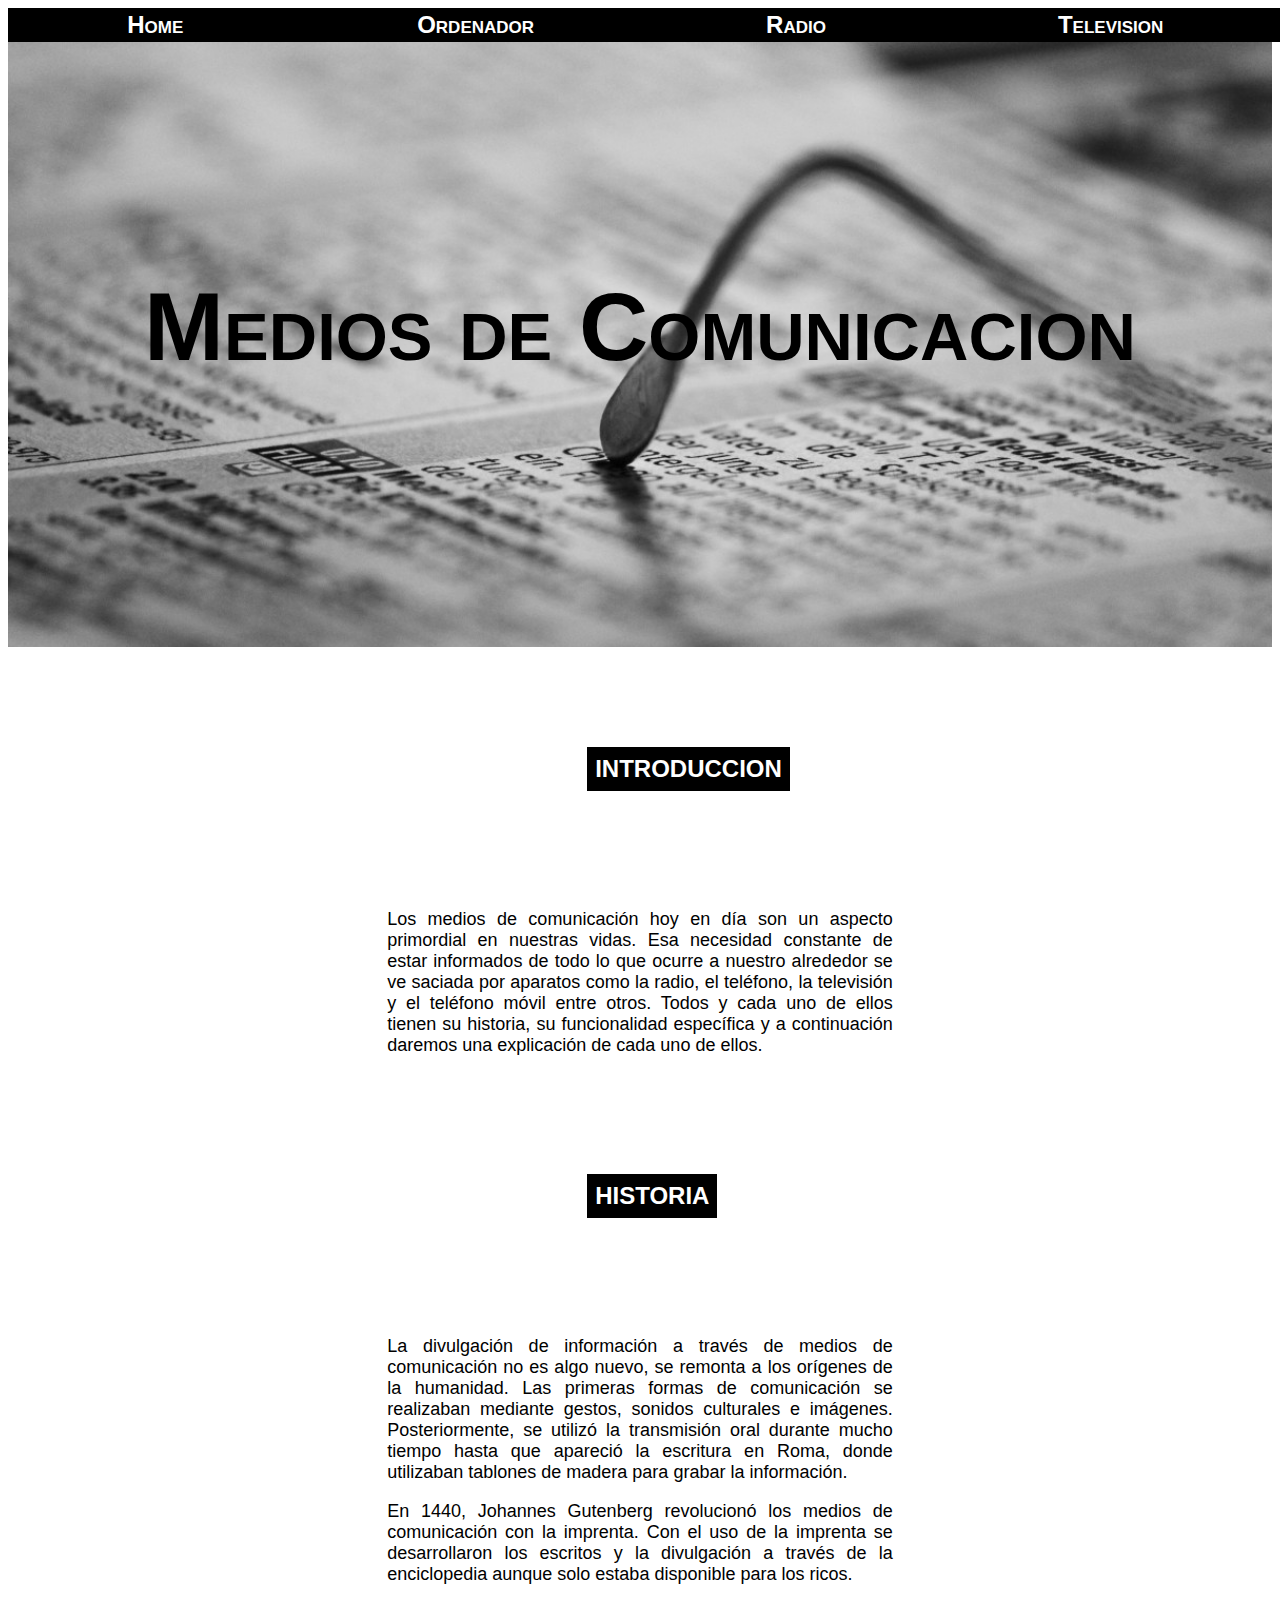
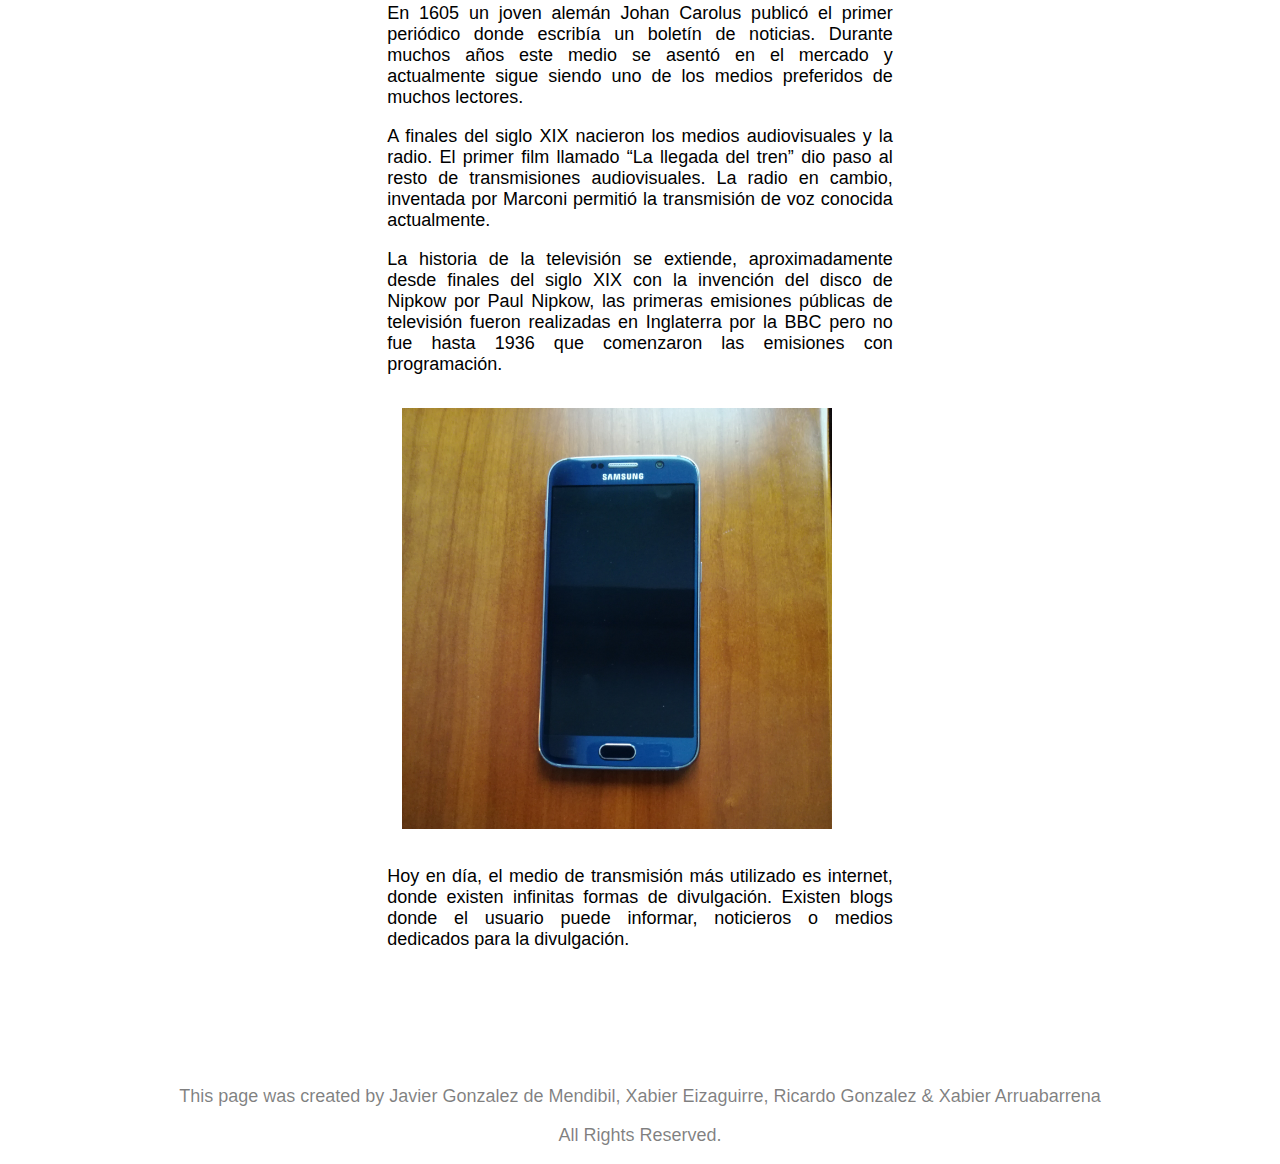
<file: index.html>
<!DOCTYPE html>
<html lang="en">
<head>
	<meta charset="UTF-8">
	<title>Medios de Comunicacion - Home</title>
	<link rel="stylesheet" href="css/style.css">
</head>
<body>
		<nav>
		<table>
			<tr><th><a href="index.html" >Home</a></th>
			<th><a href="ordenador.html">Ordenador</a></th>
			<th><a href="radio.html">Radio</a></th>
			<th><a href="television.html">Television</a></th>
			</tr>
			</table>
		</nav>
	<header>
		<h1>Medios de Comunicacion</h1>
	</header>
		<main>
			<section>
				<h2>INTRODUCCION</h2>
			<p>Los medios de comunicación hoy en día son un aspecto primordial en nuestras vidas. Esa necesidad constante de estar informados de todo lo que ocurre a nuestro alrededor se ve saciada por aparatos como la radio, el teléfono, la televisión y el teléfono móvil entre otros. Todos y cada uno de ellos tienen su historia, su funcionalidad específica y a continuación daremos una explicación de cada uno de ellos.</p>
				<h2>HISTORIA</h2>
			<p>La divulgación de información a través de medios de comunicación no es algo nuevo, se remonta a los orígenes de la humanidad. Las primeras formas de comunicación se realizaban mediante gestos, sonidos culturales e imágenes. Posteriormente, se utilizó la transmisión oral durante mucho tiempo hasta que apareció la escritura en Roma, donde utilizaban tablones de madera para grabar la información.</p>
			<p>En 1440, Johannes Gutenberg revolucionó los medios de comunicación con la imprenta. Con el uso de la imprenta se desarrollaron los escritos y la divulgación a través de la enciclopedia aunque solo estaba disponible para los ricos.</p>
			<p>En 1605 un joven alemán Johan Carolus publicó el primer periódico donde escribía un boletín de noticias. Durante muchos años este medio se asentó en el mercado y actualmente sigue siendo uno de los medios preferidos de muchos lectores.</p>
			<p>A finales del siglo XIX nacieron los medios audiovisuales y la radio. El primer film llamado “La llegada del tren” dio paso al resto de transmisiones audiovisuales. La radio en cambio, inventada por Marconi permitió la transmisión de voz conocida actualmente.</p>
			<p>La historia de la televisión se extiende, aproximadamente desde finales del siglo XIX con la invención del disco de Nipkow por Paul Nipkow, las primeras emisiones públicas de televisión fueron realizadas en Inglaterra por la BBC pero no fue hasta 1936 que comenzaron las emisiones con programación.</p>
			<img src="css/images/movil.jpg">
			<p>Hoy en día, el medio de transmisión más utilizado es internet, donde existen infinitas formas de divulgación. Existen blogs donde el usuario puede informar, noticieros o medios dedicados para la divulgación. </p>
		</section>
	</main>
</body>
<footer>
	<p>This page was created by Javier Gonzalez de Mendibil, Xabier Eizaguirre, Ricardo Gonzalez &amp; Xabier Arruabarrena</p>
	<p>All Rights Reserved.</p>
</footer>
</html>
</file>
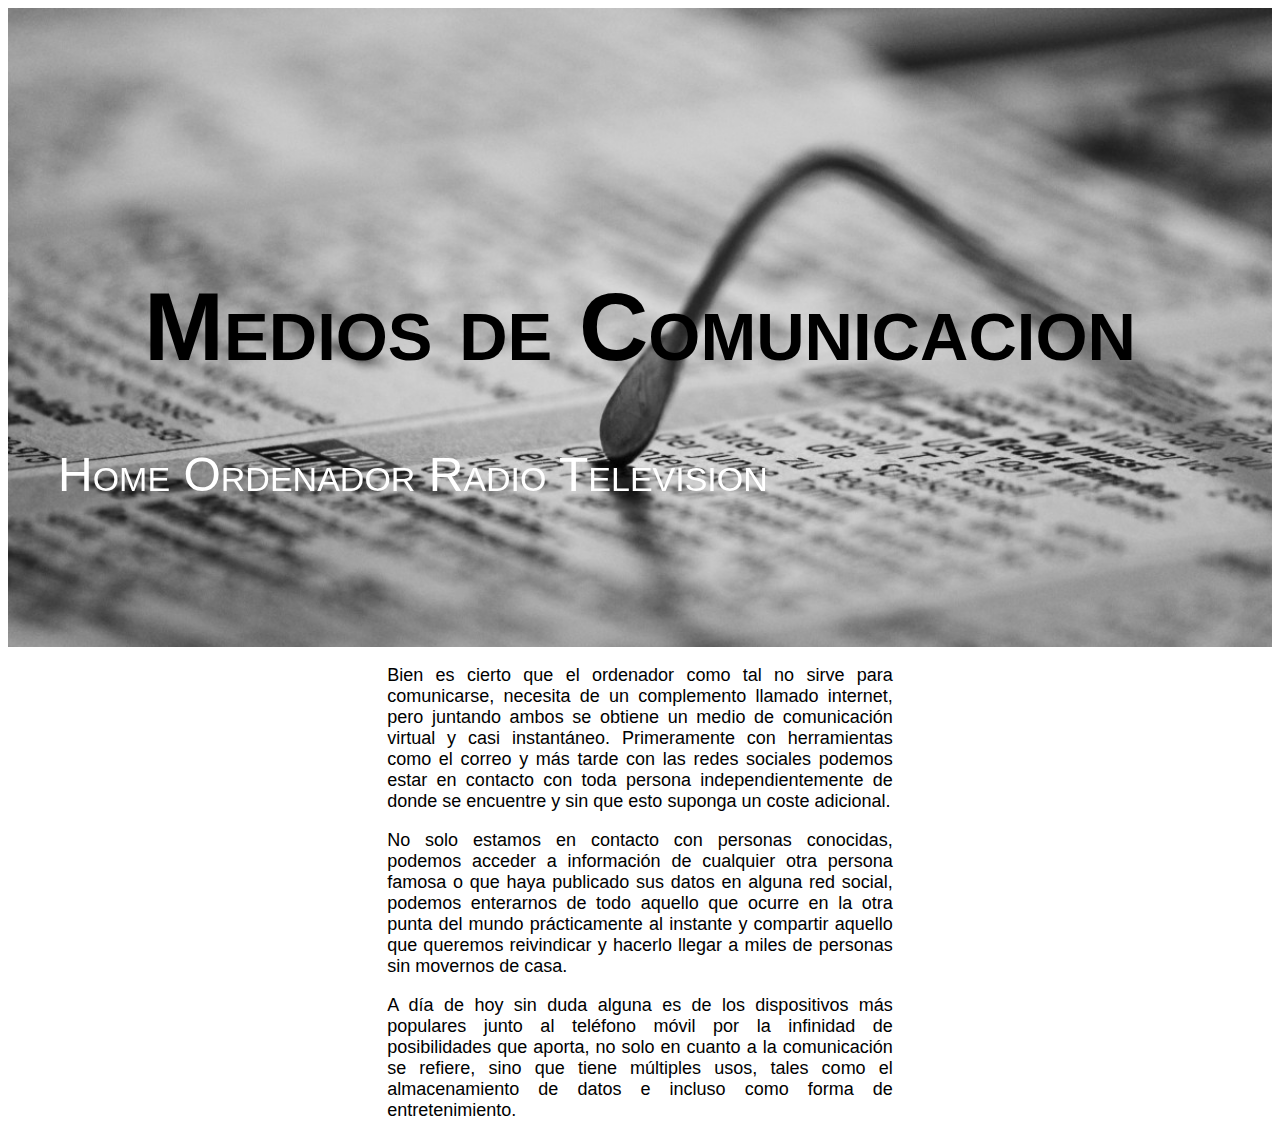
<file: movil.html>
<!DOCTYPE html>
<html lang="en">
<head>
	<meta charset="UTF-8">
	<title>Medios de Comunicacion - Movil</title>
	<link rel="stylesheet" href="css/style.css">
</head>
<body>
	<header>
		<h1>Medios de Comunicacion</h1>
		<nav>
			<a href="index.html" class = "active">Home</a>
			<a href="ordenador.html">Ordenador</a>
			<a href="radio.html">Radio</a>
			<a href="television.html">Television</a>
		</nav>
	</header>
	<main>
		<section>
			<p></p>
			<p>Bien es cierto que el ordenador como tal no sirve para comunicarse, necesita de un complemento llamado internet, pero juntando ambos se obtiene un medio de comunicación virtual y casi instantáneo. Primeramente con herramientas como el correo y más tarde con las redes sociales podemos estar en contacto con toda persona independientemente de donde se encuentre y sin que esto suponga un coste adicional.</p>
			<p>No solo estamos en contacto con personas conocidas, podemos acceder a información de cualquier otra persona famosa o que haya publicado sus datos en alguna red social, podemos enterarnos de todo aquello que ocurre en la otra punta del mundo prácticamente al instante y compartir aquello que queremos reivindicar y hacerlo llegar a miles de personas sin movernos de casa.</p>
			<p>A día de hoy sin duda alguna es de los dispositivos más populares junto al teléfono móvil por la infinidad de posibilidades que aporta, no solo en cuanto a la comunicación se refiere, sino que tiene múltiples usos, tales como el almacenamiento de datos e incluso como forma de entretenimiento.</p>
		</section>
	</main>
</file>
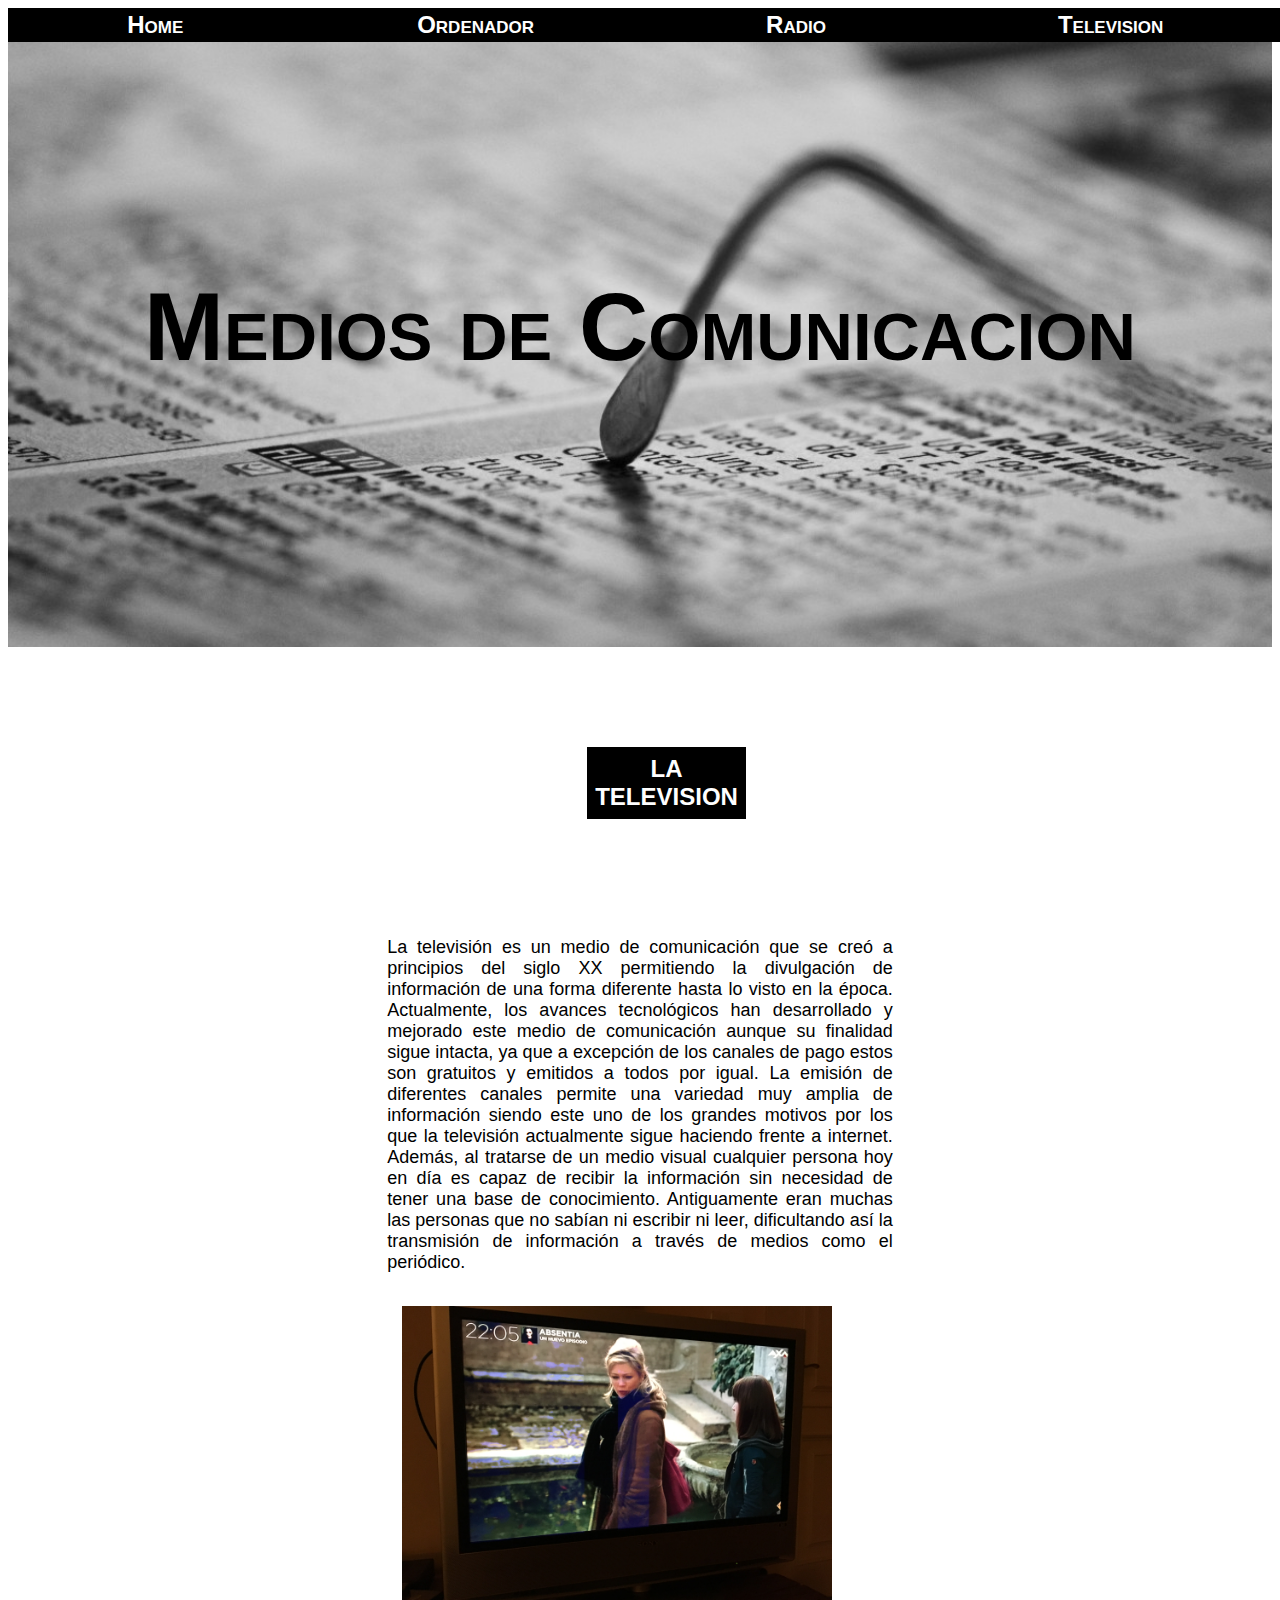
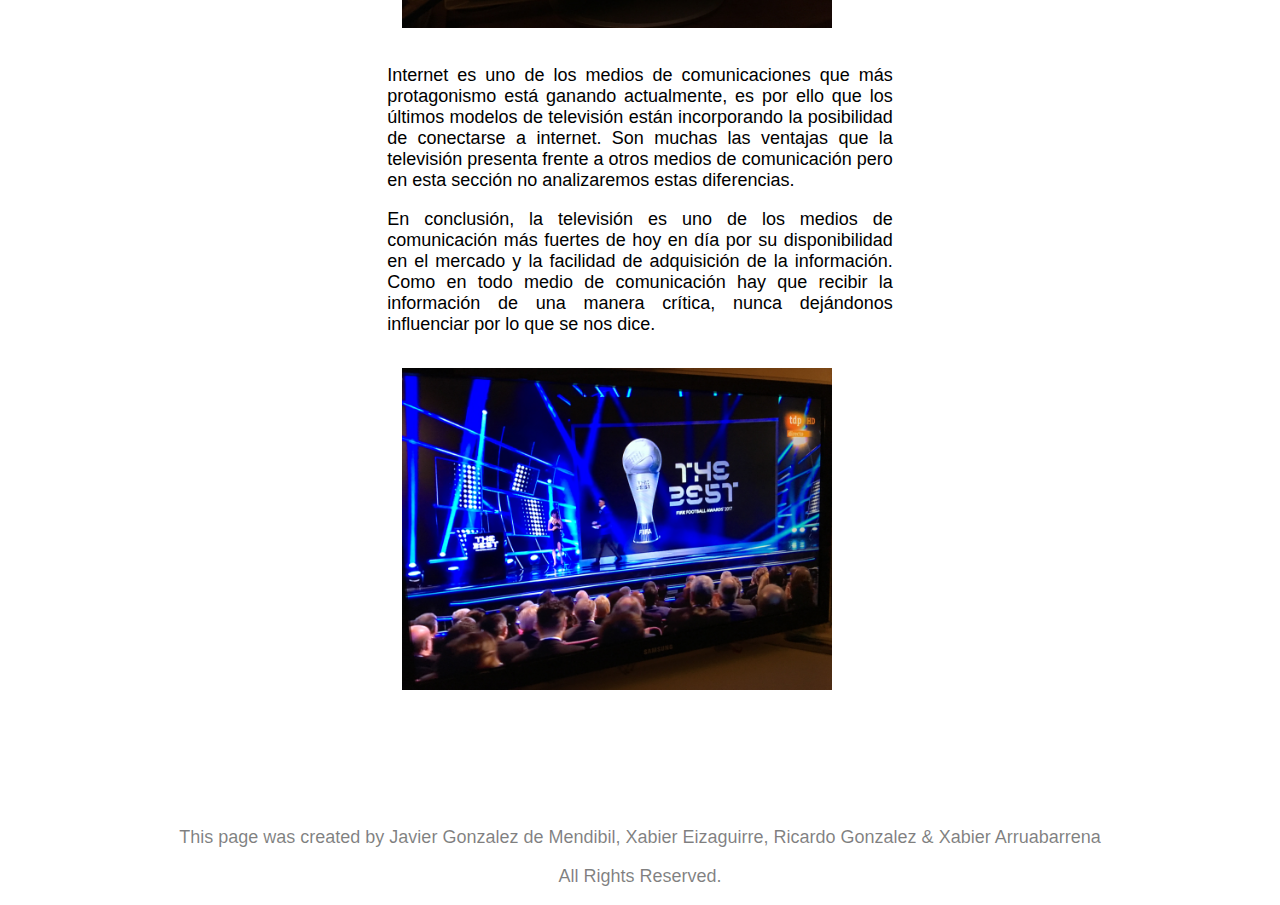
<file: television.html>
<!DOCTYPE html>
<html lang="en">
<head>
	<meta charset="UTF-8">
	<title>Medios de Comunicacion - Movil</title>
	<link rel="stylesheet" href="css/style.css">
</head>
<body>
		<nav>
		<table>
			<tr><th><a href="index.html" >Home</a></th>
			<th><a href="ordenador.html">Ordenador</a></th>
			<th><a href="radio.html">Radio</a></th>
			<th><a href="television.html">Television</a></th>
			</tr>
			</table>
		</nav>
	<header>
		<h1>Medios de Comunicacion</h1>
	</header>
	<main>
		<section>
			<h2>LA TELEVISION</h2>
			<p>La televisión es un medio de comunicación que se creó a principios del siglo XX permitiendo la divulgación de información de una forma diferente hasta lo visto en la época. Actualmente, los avances tecnológicos han desarrollado y mejorado este medio de comunicación aunque su finalidad sigue intacta, ya que a excepción de los canales de pago estos son gratuitos y emitidos a todos por igual. La emisión de diferentes canales permite una variedad muy amplia de información siendo este uno de los grandes motivos por los que la televisión actualmente sigue haciendo frente a internet. Además, al tratarse de un medio visual cualquier persona hoy en día es capaz de recibir la información sin necesidad de tener una base de conocimiento. Antiguamente eran muchas las personas que no sabían ni escribir ni leer, dificultando así la transmisión de información a través de medios como el periódico.</p>
			<img src="css/images/television.jpg">
			<p>Internet es uno de los medios de comunicaciones que más protagonismo está ganando actualmente, es por ello que los últimos modelos de televisión están incorporando la posibilidad de conectarse a internet. Son muchas las ventajas que la televisión presenta frente a otros medios de comunicación pero en esta sección no analizaremos estas diferencias.</p>
			<p>En conclusión, la televisión es uno de los medios de comunicación más fuertes de hoy en día por su disponibilidad en el mercado y la facilidad de adquisición de la información. Como en todo medio de comunicación hay que recibir la información de una manera crítica, nunca dejándonos influenciar por lo que se nos dice.</p>
			<img src="css/images/pantalla.jpg">
		</section>
	</main>
	</body>
<footer>
	<p>This page was created by Javier Gonzalez de Mendibil, Xabier Eizaguirre, Ricardo Gonzalez &amp; Xabier Arruabarrena</p>
	<p>All Rights Reserved.</p>
</footer>
</html>
</file>
<file: css/style.css>
body{
	background-color: rgb(255,255,255);
	color: rgb(0,0,0);
	font-family: "Inconsolata", sans-serif;
}
header{
	background-color: rgb(0,0,0);
	padding: 200px 50px;
	text-align: center;
	font-size: 200%;
	background-image: url("../css/images/images.png");
	background-repeat: no-repeat;
	background-size: cover;
}

h1{
	color: rgb(0,0,0);
	font-size: 300%;
	font-variant: small-caps;
}

nav{
	position: fixed;
	font-variant: small-caps;
	font-family: "Inconsolata", sans-serif;
	font-size: 150%;
	font-weight: 130%;
}

nav a{
	color:rgba(255,255,255,1);
	font-style: small-caps;
	width: 20%;
	margin-bottom: 10px;
	text-decoration: none;
}
nav a:hover {
	background-color: rgba(0,0,0,.5);
}
section{
	margin-left: 30%;
	margin-right: 30%;
	text-align: justify;

}
h2{
	font-size: 150%;
	display: inline-block;
    padding: 8px;
    text-align: center;
	background-color: rgb(0,0,0);
	color: rgb(255,255,255);
	margin: 100px 200px;
	
}
table{
	margin: 0 auto;
	background-color: rgb(0,0,0);
}
th{
	width: 5%;
}
p{
		font-size: 18px;
}
img{
	width: 85%;
	border: 3px;
	padding: 15px;
}
footer{
	font-size: 1px;
	text-align: center;
	color:rgba(0,0,0,.5);
	padding-top: 100px;
}
</file>
